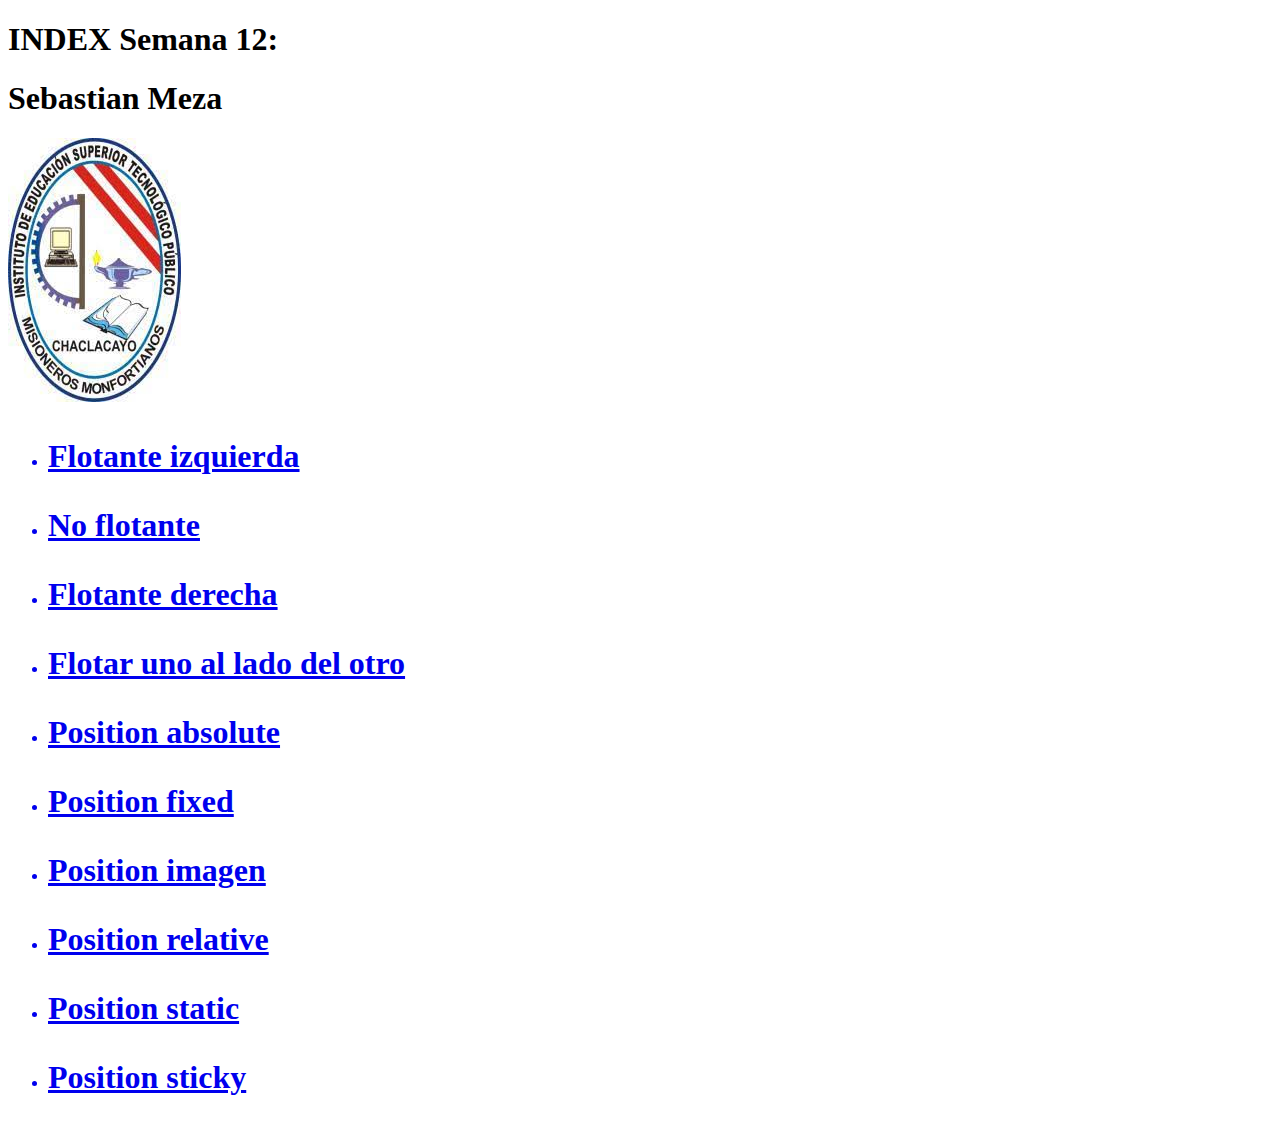
<file: clase12/INDEX.HTML>
<!DOCTYPE html>
<html lang="en">
<head>
    <meta charset="UTF-8">
    <meta name="viewport" content="width=device-width, initial-scale=1.0">
    <title>INDEX</title>
</head>
<body>
    <h1>INDEX Semana 12:</h1>
    <h1>Sebastian Meza</h1>
    <img src="img/instituto.jpg" alt="">
    <ul>
    <a href="floatleft.html"><li><h1><p>Flotante izquierda</p></h1></li></a> 
    <a href="floatnone.html"><li><h1><p>No flotante</p></h1></li></a> 
    <a href="floatright.html"><li><h1><p>Flotante derecha</p></h1></li></a> 
    <a href="floatunoladodeotro.html"><li><h1><p>Flotar uno al lado del otro</p></h1></li></a> 
    <a href="positionabsolute.html"><li><h1><p>Position absolute</p></h1></li></a> 
    <a href="positionfixed.html"><li><h1><p>Position fixed</p></h1></li></a>
    <a href="positionimagen.html"><li><h1><p>Position imagen</p></h1></li></a>
    <a href="positionrelative.html"><li><h1><p>Position relative</p></h1></li></a>
    <a href="positionstatic.html"><li><h1><p>Position static</p></h1></li></a>
    <a href="positionsticky.html"><li><h1><p>Position sticky</p></h1></li></a>

</ul>   
</body>
</html>
</file>
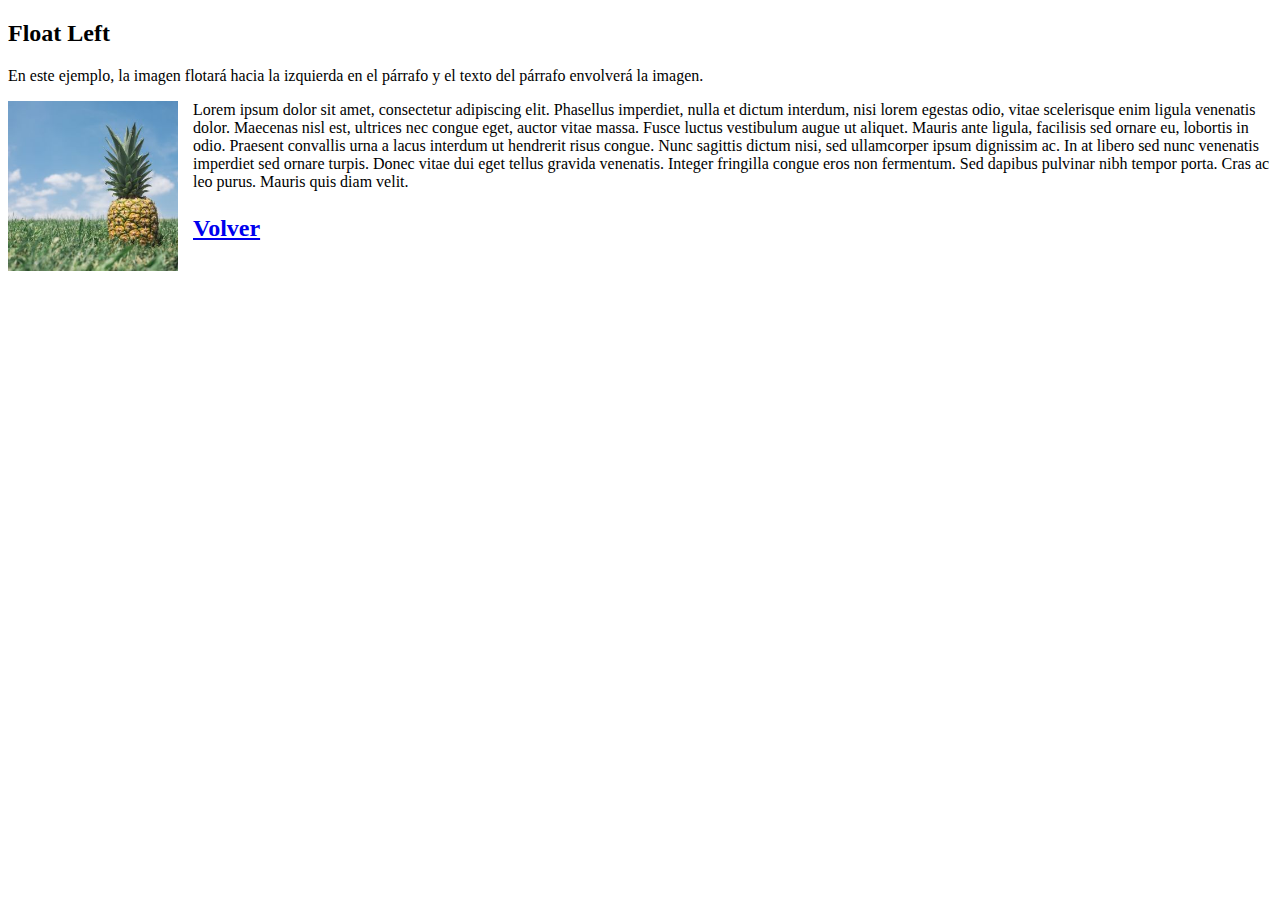
<file: clase12/floatleft.html>
<!DOCTYPE html>
<html lang="en">

<head>
    <meta charset="UTF-8">
    <meta name="viewport" content="width=device-width, initial-scale=1.0">
    <title>Flotante izquierda</title>
    <style>
        img {
            float: left;
        }
    </style>
</head>

<body>
    <h2>Float Left</h2>
    <p>En este ejemplo, la imagen flotará hacia la izquierda en el párrafo y
        el texto del párrafo envolverá la imagen.</p>
    <p><img src="img/pineapple.jpg" alt="Pineapple" style="width:170px;height:170px;margin-right:15px;">
        Lorem ipsum dolor sit amet, consectetur adipiscing elit. Phasellus
        imperdiet, nulla et dictum interdum, nisi lorem egestas odio, vitae
        scelerisque enim ligula venenatis dolor. Maecenas nisl est, ultrices nec
        congue eget, auctor vitae massa. Fusce luctus vestibulum augue ut aliquet.
        Mauris ante ligula, facilisis sed ornare eu, lobortis in odio. Praesent
        convallis urna a lacus interdum ut hendrerit risus congue. Nunc sagittis
        dictum nisi, sed ullamcorper ipsum dignissim ac. In at libero sed nunc
        venenatis imperdiet sed ornare turpis. Donec vitae dui eget tellus gravida
        venenatis. Integer fringilla congue eros non fermentum. Sed dapibus pulvinar
        nibh tempor porta. Cras ac leo purus. Mauris quis diam velit.
    </p>
    <a href="INDEX.HTML"><h2><p>Volver</p></h2></a>
</body>

</html>
</file>
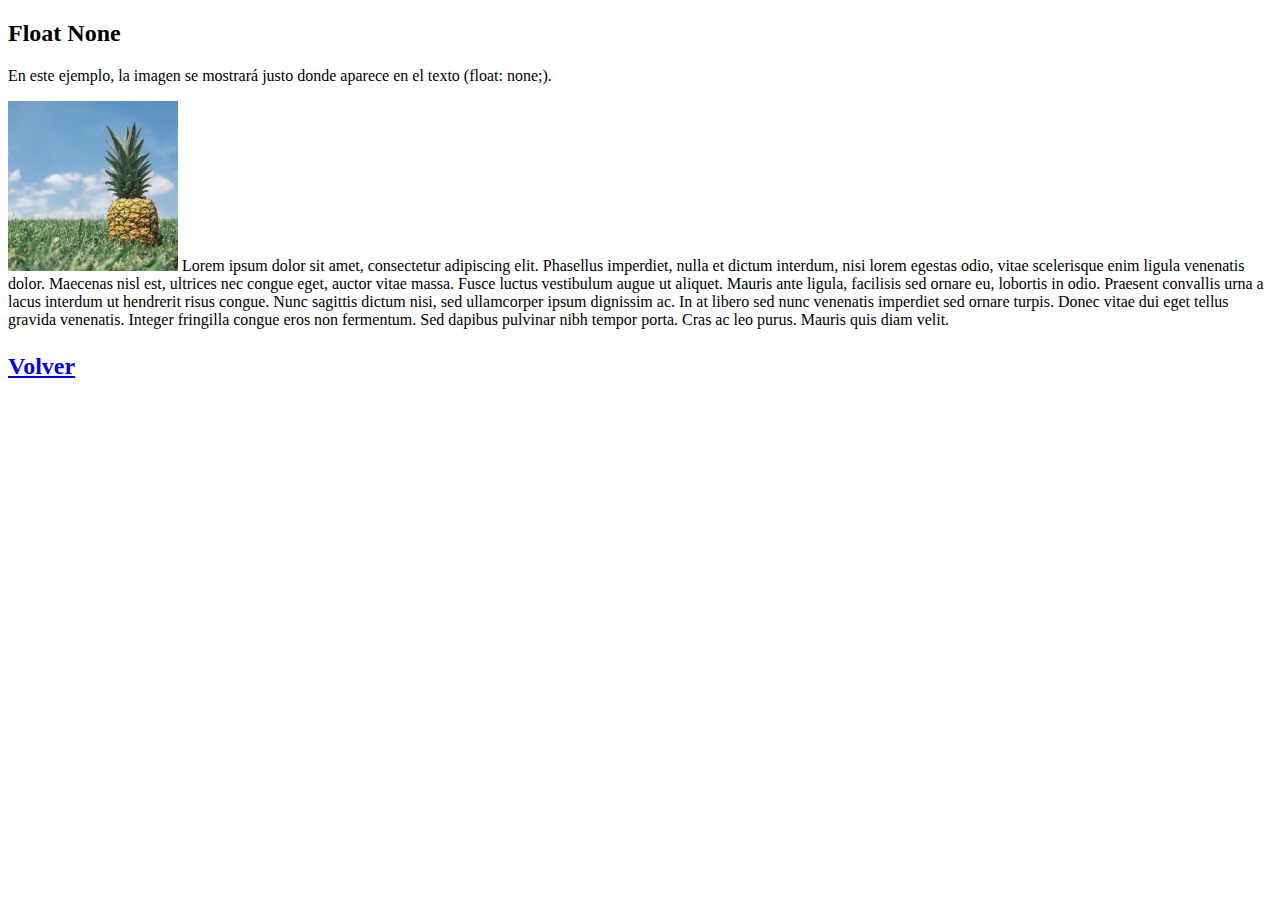
<file: clase12/floatnone.html>
<!DOCTYPE html>
<html lang="en">

<head>
    <meta charset="UTF-8">
    <meta name="viewport" content="width=device-width, initial-scale=1.0">
    <title>No flotante</title>
    <style>
        img {
            float: none;
        }
    </style>
</head>

<body>
    <h2>Float None</h2>
    <p>En este ejemplo, la imagen se mostrará justo donde aparece en el
        texto (float: none;).</p>
    <p><img src="img/pineapple.jpg" alt="Pineapple" style="width:170px;height:170px;">
        Lorem ipsum dolor sit amet, consectetur adipiscing elit. Phasellus
        imperdiet, nulla et dictum interdum, nisi lorem egestas odio, vitae
        scelerisque enim ligula venenatis dolor. Maecenas nisl est, ultrices nec
        congue eget, auctor vitae massa. Fusce luctus vestibulum augue ut aliquet.
        Mauris ante ligula, facilisis sed ornare eu, lobortis in odio. Praesent
        convallis urna a lacus interdum ut hendrerit risus congue. Nunc sagittis
        dictum nisi, sed ullamcorper ipsum dignissim ac. In at libero sed nunc
        venenatis imperdiet sed ornare turpis. Donec vitae dui eget tellus gravida
        venenatis. Integer fringilla congue eros non fermentum. Sed dapibus pulvinar
        nibh tempor porta. Cras ac leo purus. Mauris quis diam velit.
    </p>
    <a href="INDEX.HTML"><h2><p>Volver</p></h2></a>
</body>

</html>
</file>
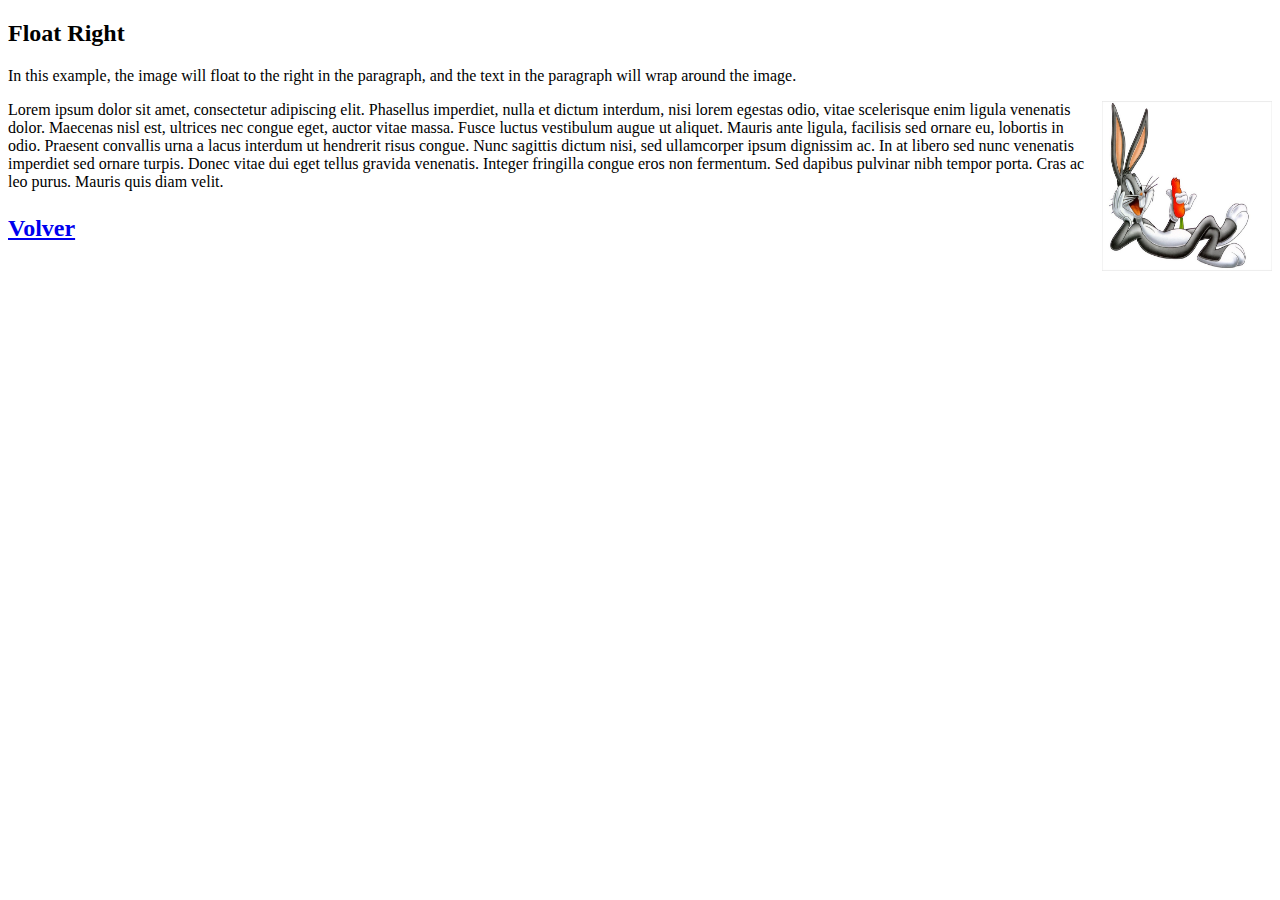
<file: clase12/floatright.html>
<!DOCTYPE html>
<html lang="es">

<head>
    <meta charset="UTF-8">
    <meta name="viewport" content="width=device-width, initial-scale=1.0">
    <title>Flotante derecha</title>
    <style>
        img {
            float: right;
        }
    </style>
</head>

<body>
    <h2>Float Right</h2>
    <p>In this example, the image will float to the right in the paragraph,
        and the text in the paragraph will wrap around the image.</p>

    <p><img src="img/bug-bunny.jpg" alt="Pineapple" style="width:170px;height:170px;margin-left:15px;">
        Lorem ipsum dolor sit amet, consectetur adipiscing elit. Phasellus
        imperdiet, nulla et dictum interdum, nisi lorem egestas odio, vitae
        scelerisque enim ligula venenatis dolor. Maecenas nisl est, ultrices nec
        congue eget, auctor vitae massa. Fusce luctus vestibulum augue ut aliquet.
        Mauris ante ligula, facilisis sed ornare eu, lobortis in odio. Praesent
        convallis urna a lacus interdum ut hendrerit risus congue. Nunc sagittis
        dictum nisi, sed ullamcorper ipsum dignissim ac. In at libero sed nunc
        venenatis imperdiet sed ornare turpis. Donec vitae dui eget tellus gravida
        venenatis. Integer fringilla congue eros non fermentum. Sed dapibus pulvinar
        nibh tempor porta. Cras ac leo purus. Mauris quis diam velit.
    </p>
    <a href="INDEX.HTML"><h2><p>Volver</p></h2></a>
</body>

</html>
</file>
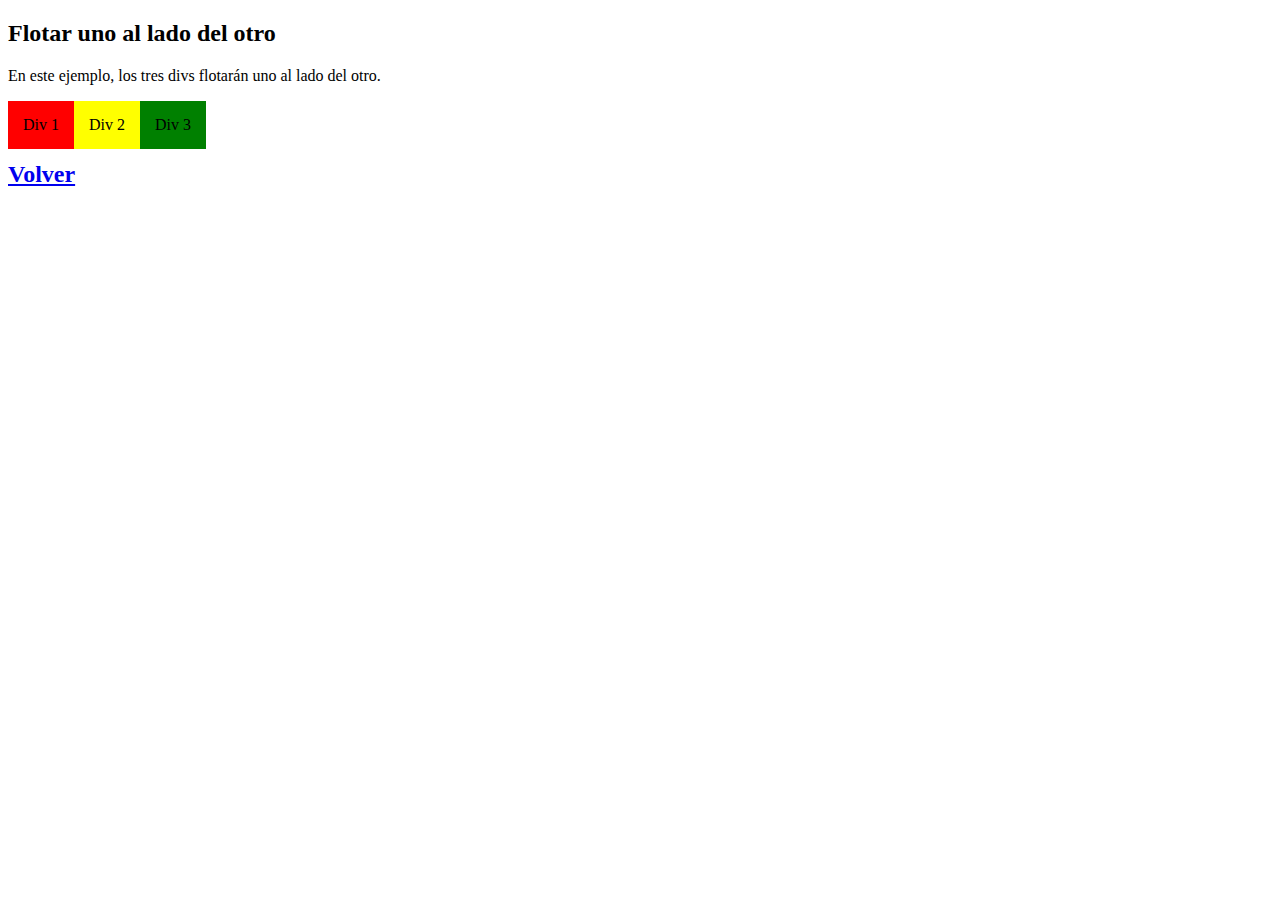
<file: clase12/floatunoladodeotro.html>
<!DOCTYPE html>
<html lang="en">

<head>
    <meta charset="UTF-8">
    <meta name="viewport" content="width=device-width, initial-scale=1.0">
    <title>Flotar uno al lado del otro</title>
    <style>
        div {
            float: left;
            padding: 15px;
        }

        .div1 {
            background: red;
        }

        .div2 {
            background: yellow;
        }

        .div3 {
            background: green;
        }
    </style>
</head>

<body>
    <h2>Flotar uno al lado del otro</h2>
    <p>En este ejemplo, los tres divs flotarán uno al lado del otro.</p>
    <div class="div1">Div 1</div>
    <div class="div2">Div 2</div>
    <div class="div3">Div 3</div>
    <br>
    <br>
    <a href="INDEX.HTML"><h2><p>Volver</p></h2></a>
</body>
</html>
</file>
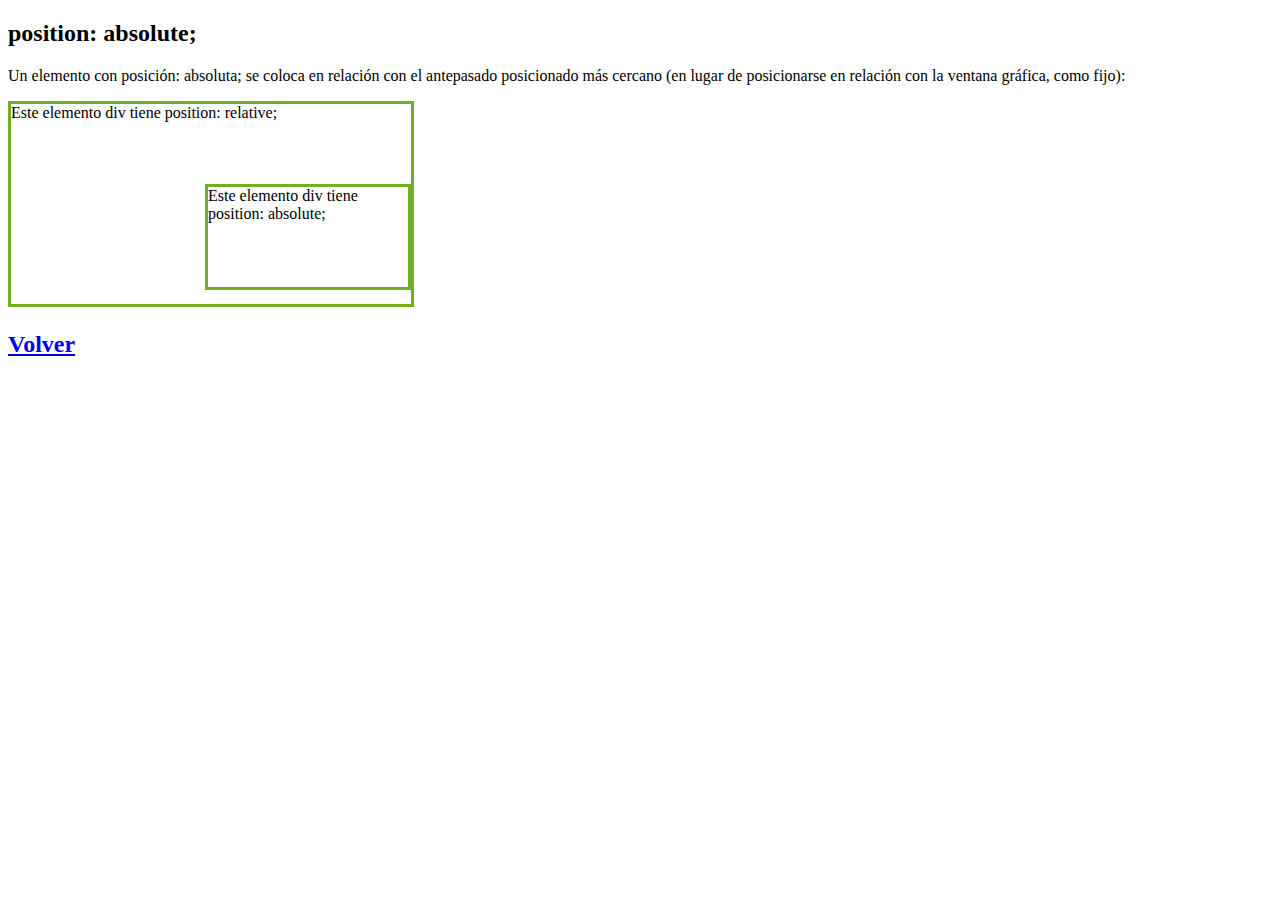
<file: clase12/positionabsolute.html>
<!DOCTYPE html>
<html lang="es">
<head>
    <meta charset="UTF-8">
    <meta name="viewport" content="width=device-width, initial-scale=1.0">
    <title>Posici&oacute;n absoluta</title>
    <style>
        div.relative {
            position: relative;
            width: 400px;
            height: 200px;
            border: 3px solid #73AD21;
        }

        div.absolute {
            position: absolute;
            top: 80px;
            right: 0;
            width: 200px;
            height: 100px;
            border: 3px solid #73AD21;
        }
    </style>
</head>
<body>
    <h2>position: absolute;</h2>
    <p>Un elemento con posición: absoluta; se coloca en relación con el
        antepasado posicionado más cercano (en lugar de posicionarse en relación con
        la ventana gráfica, como fijo):</p>
    <div class="relative">Este elemento div tiene position: relative;
        <div class="absolute">Este elemento div tiene position:
            absolute;</div>
    </div>
    <a href="INDEX.HTML"><h2><p>Volver</p></h2></a>
</body>
</html>
</file>
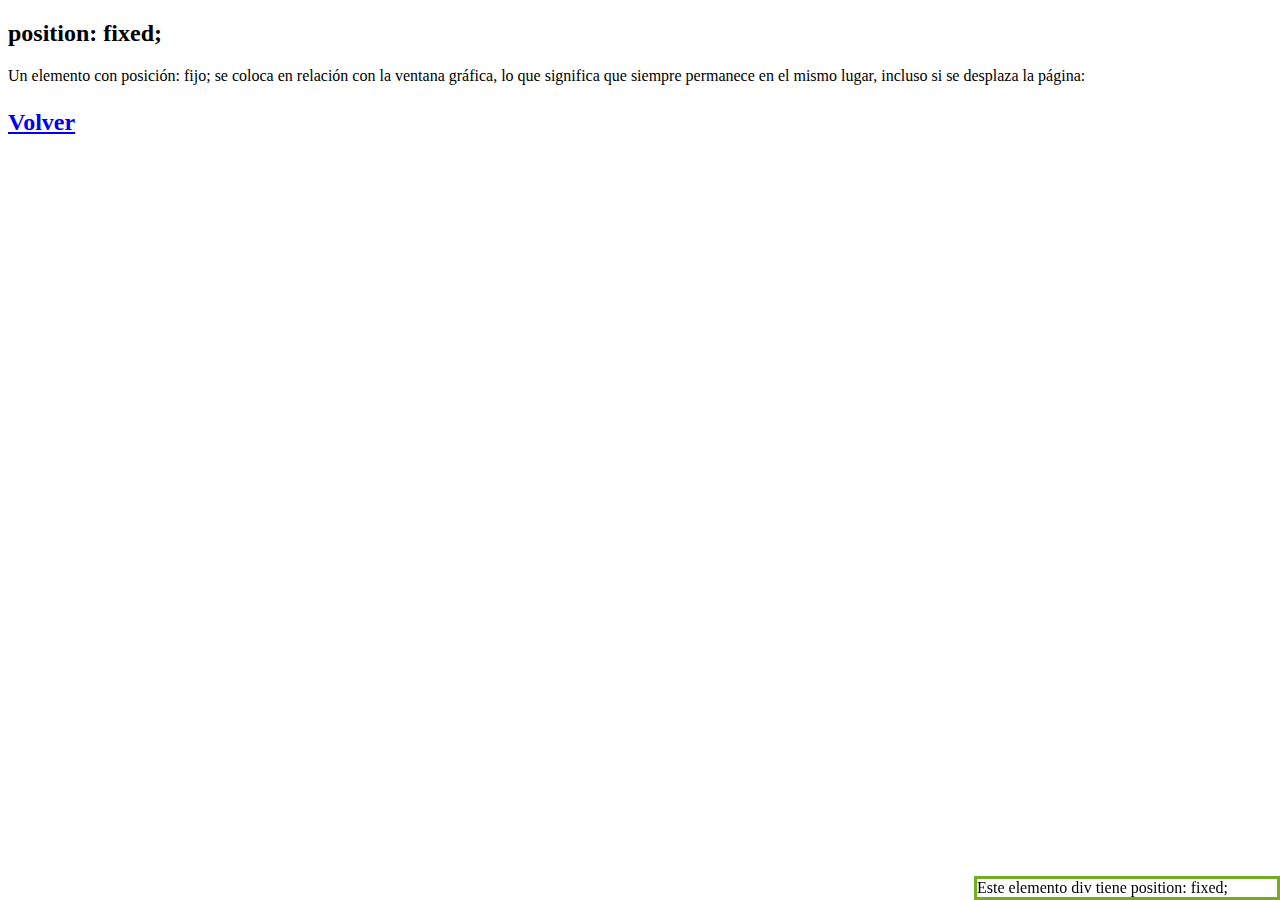
<file: clase12/positionfixed.html>
<!DOCTYPE html>
<html lang="es">
<head>
    <meta charset="UTF-8">
    <meta name="viewport" content="width=device-width, initial-scale=1.0">
    <title>Posici&oacute;n fija</title>
    <style>
        div.fixed {
            position: fixed;
            bottom: 0;
            right: 0;
            width: 300px;
            border: 3px solid #73AD21;
        }
    </style>
</head>
<body>
    <h2>position: fixed;</h2>
    <p>Un elemento con posición: fijo; se coloca en relación con la ventana
        gráfica, lo que significa que siempre permanece en el mismo lugar, incluso
        si se desplaza la página:</p>
    <div class="fixed">
        Este elemento div tiene position: fixed;
    </div>
    <a href="INDEX.HTML"><h2><p>Volver</p></h2></a>
</body>
</html>
</file>
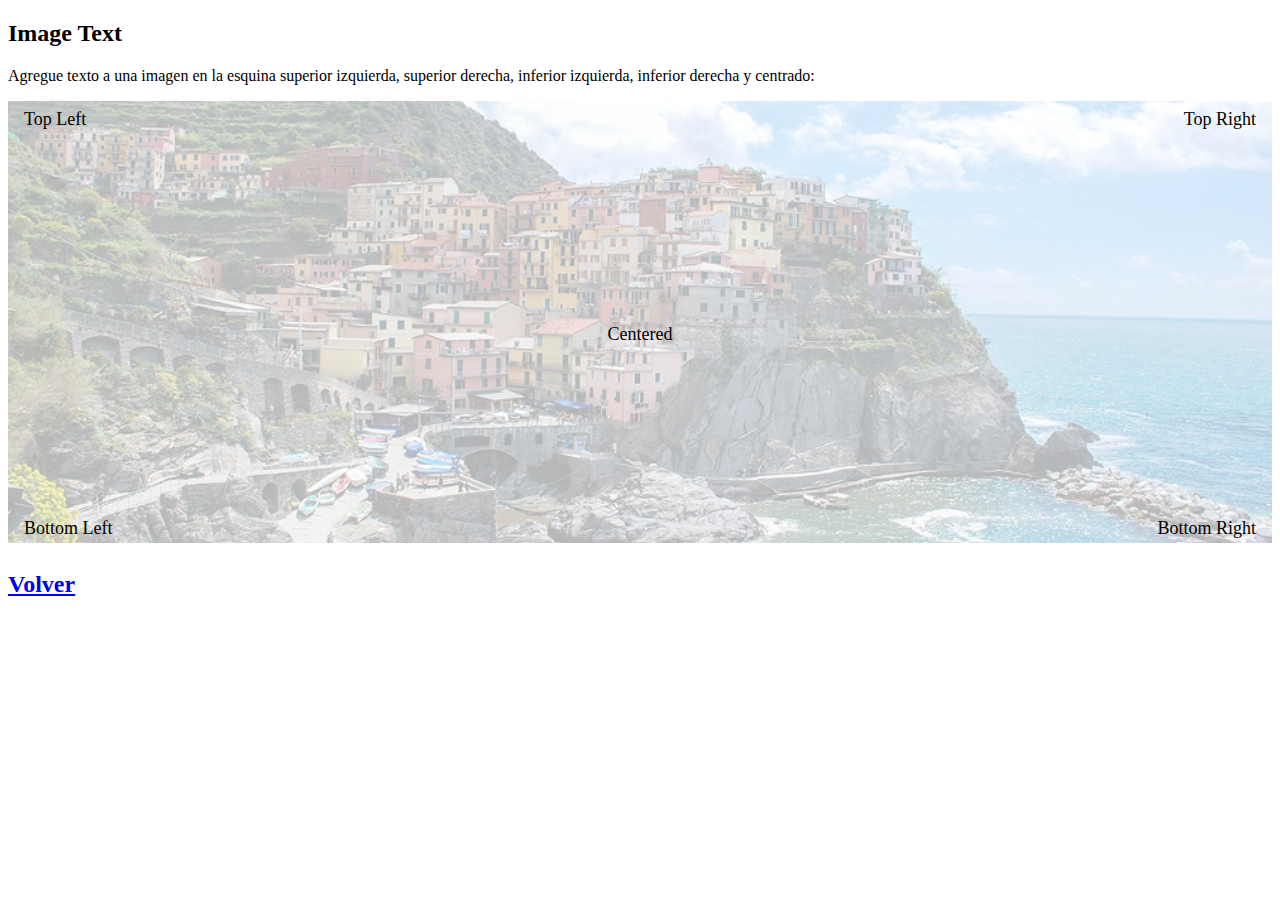
<file: clase12/positionimagen.html>
<!DOCTYPE html>
<html lang="es">

<head>
    <meta charset="UTF-8">
    <meta name="viewport" content="width=device-width, initial-scale=1.0">
    <title>Posicionamiento de texto en una imagen</title>
    <style>
        .container {
            position: relative;
        }

        .topleft {
            position: absolute;
            top: 8px;
            left: 16px;
            font-size: 18px;
        }

        .topright {
            position: absolute;
            top: 8px;
            right: 16px;
            font-size: 18px;
        }

        .bottomleft {
            position: absolute;
            bottom: 8px;
            left: 16px;
            font-size: 18px;
        }

        .bottomright {
            position: absolute;
            bottom: 8px;
            right: 16px;
            font-size: 18px;
        }

        .center {
            position: absolute;
            top: 50%;
            width: 100%;
            text-align: center;
            font-size: 18px;
        }

        img {
            width: 100%;
            height: auto;
            opacity: 0.3;
        }
    </style>
</head>

<body>
    <h2>Image Text</h2>
    <p>Agregue texto a una imagen en la esquina superior izquierda, superior
        derecha, inferior izquierda, inferior derecha y centrado:</p>
    <div class="container">
        <img src="img/img_5terre_wide.jpg" alt="Cinque Terre" width="1000" height="300">
        <div class="topleft">Top Left</div>
        <div class="topright">Top Right</div>
        <div class="bottomleft">Bottom Left</div>
        <div class="bottomright">Bottom Right</div>
        <div class="center">Centered</div>
    </div>
    <a href="INDEX.HTML"><h2><p>Volver</p></h2></a>
</body>
</html>
</file>
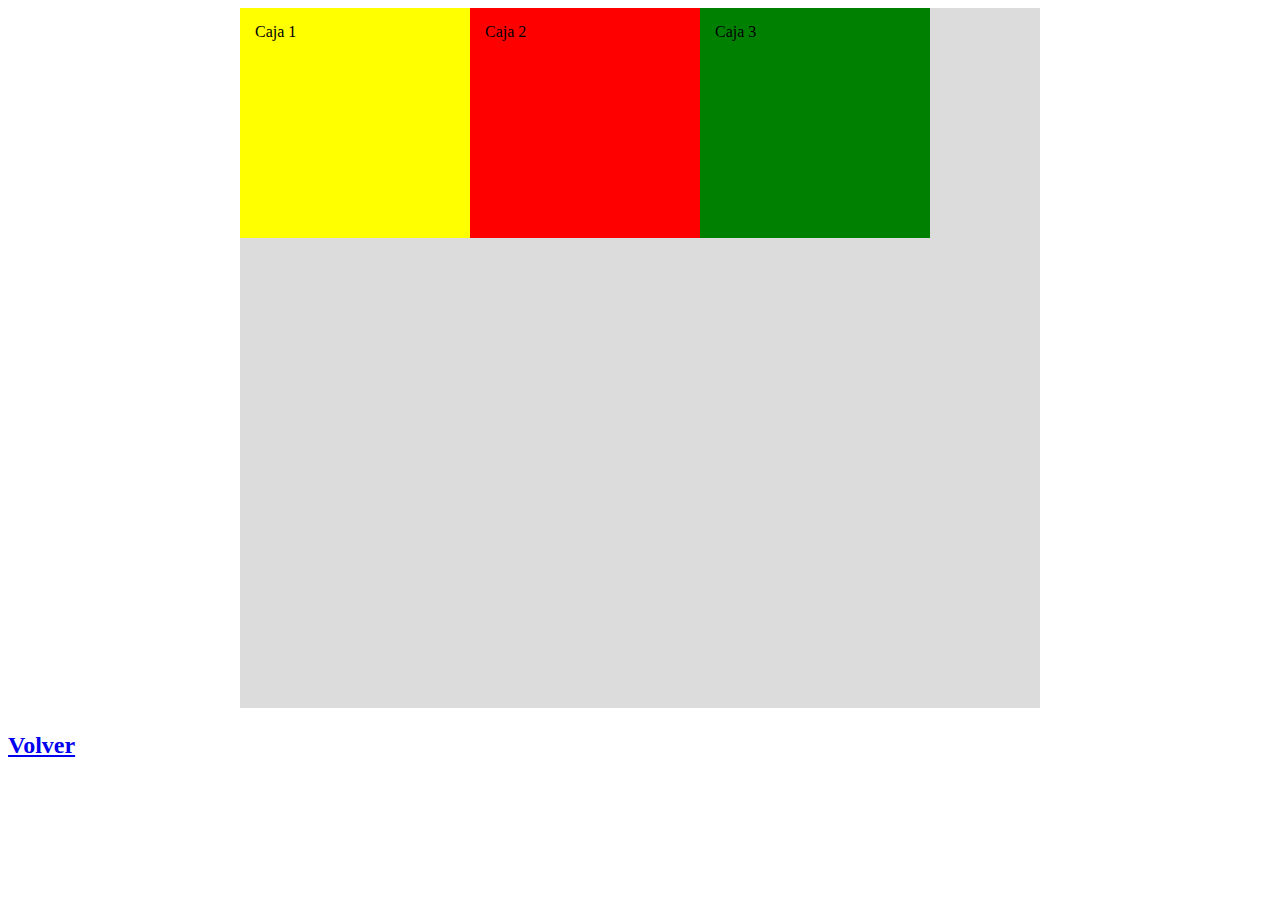
<file: clase12/positionrelative.html>
<!DOCTYPE html>
<html lang="es">
<head>
<meta charset="UTF-8">
<meta name="viewport" content="width=device-width, initial-scale=1.0">
<title>propiedad display</title>
<link rel="stylesheet" href="css/posicion_display.css">
</head>
<body>
    <section class="contenedor">
        <div class="caja_amarillo">Caja 1</div>
        <div class="caja_rojo">Caja 2</div>
        <div class="caja_verde">Caja 3</div>
    </section>
    <a href="INDEX.HTML"><h2><p>Volver</p></h2></a>
</body>
</html>
</file>
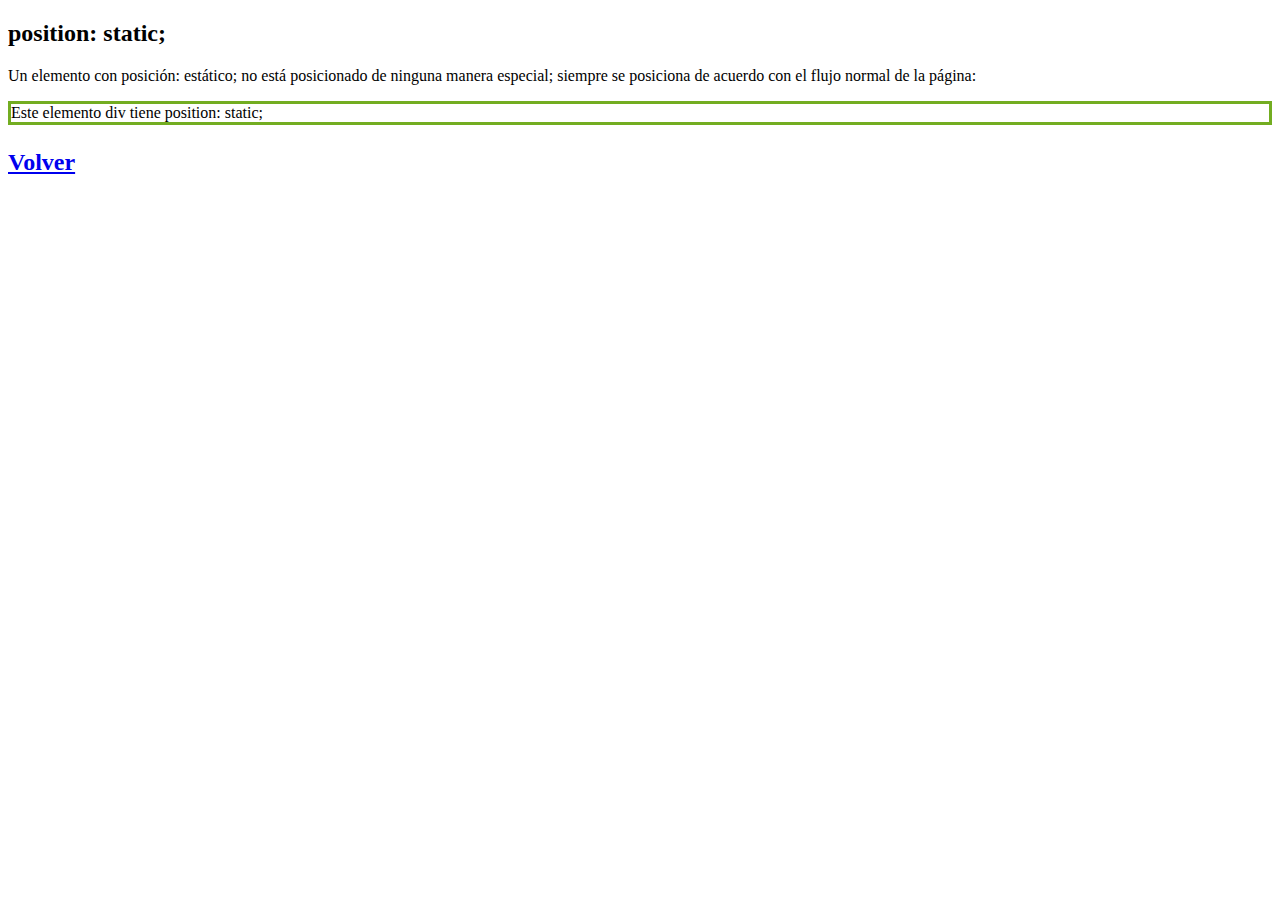
<file: clase12/positionstatic.html>
<!DOCTYPE html>
<html lang="es">

<head>
    <meta charset="UTF-8">
    <meta name="viewport" content="width=device-width, initial-scale=1.0">
    <title>posici&oacute;n est&aacute;tica</title>
    <style>
        div.static {
            position: static;
            border: 3px solid #73AD21;
        }
    </style>
</head>

<body>
    <h2>position: static;</h2>
    <p>Un elemento con posición: estático; no está posicionado de ninguna
        manera especial; siempre se posiciona de acuerdo con el flujo normal de la
        página:</p>
    <div class="static">
        Este elemento div tiene position: static;
    </div>
    <a href="INDEX.HTML"><h2><p>Volver</p></h2></a>
</body>
</html>
</file>
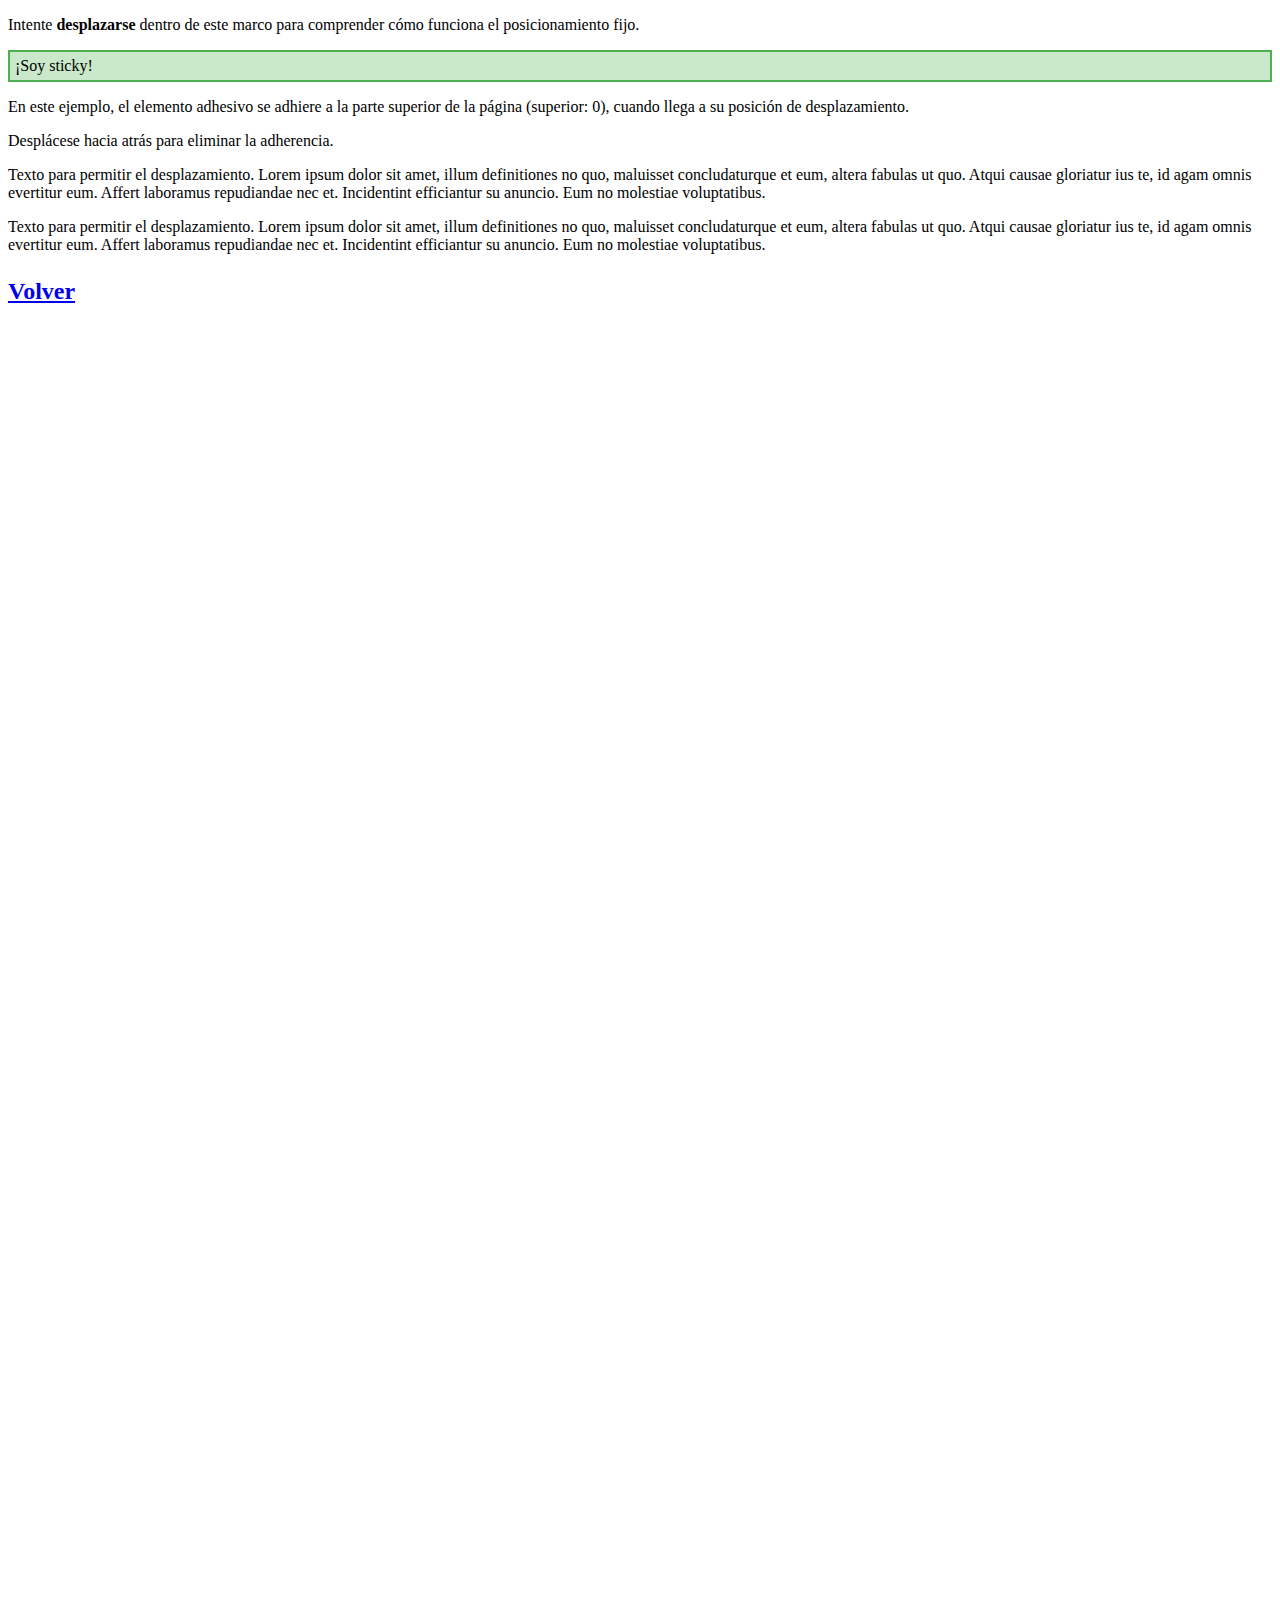
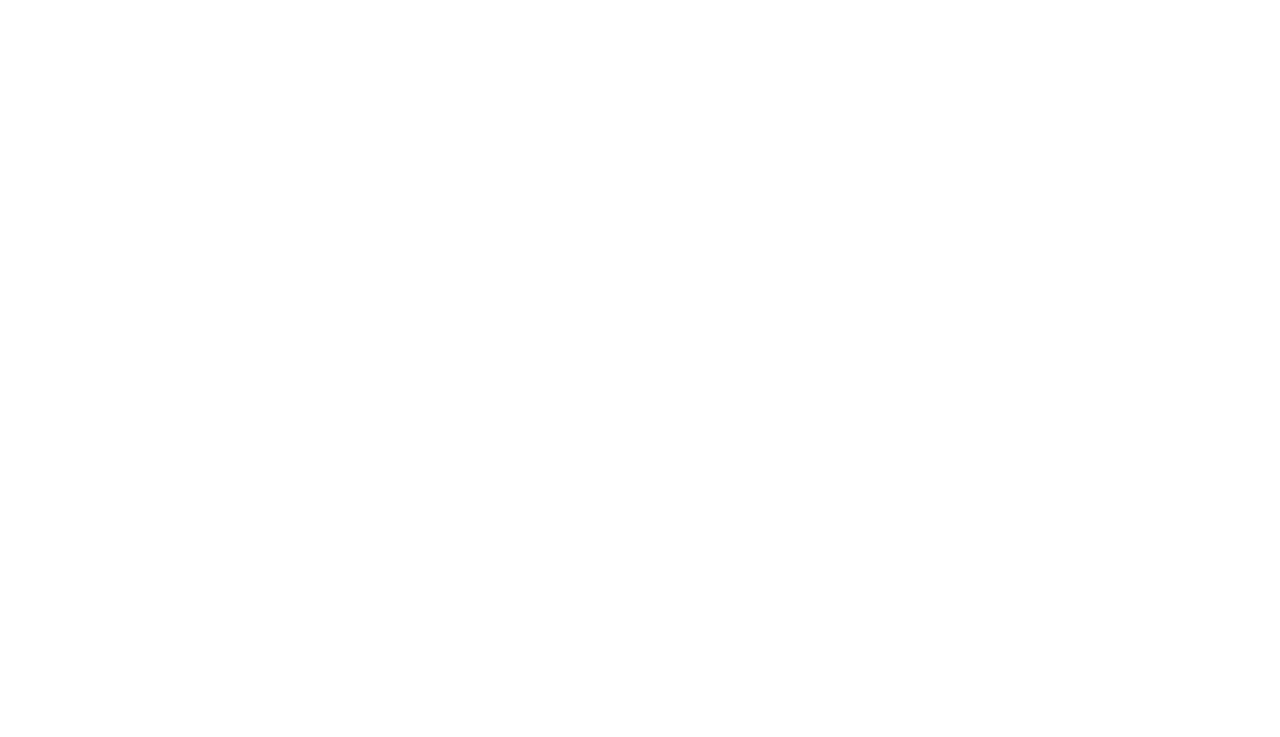
<file: clase12/positionsticky.html>
<!DOCTYPE html>
<html lang="es">
<head>
    <meta charset="UTF-8">
    <meta name="viewport" content="width=device-width, initial-scale=1.0">
    <title>Posici&oacute;n: sticky</title>
    <style>
        div.sticky {
            position: -webkit-sticky;
            position: sticky;
            top: 0;
            padding: 5px;
            background-color: #cae8ca;
            border: 2px solid #4CAF50;
        }
    </style>
</head>
<body>
    <p>Intente <b>desplazarse</b> dentro de este marco para comprender cómo
        funciona el posicionamiento fijo.</p>
    <div class="sticky">¡Soy sticky!</div>
    <div style="padding-bottom:2000px">
        <p>En este ejemplo, el elemento adhesivo se adhiere a la parte
            superior de la página (superior: 0), cuando llega a su posición de
            desplazamiento.</p>
        <p>Desplácese hacia atrás para eliminar la adherencia.</p>
        <p>Texto para permitir el desplazamiento. Lorem ipsum dolor sit
            amet, illum definitiones no quo, maluisset concludaturque et eum, altera
            fabulas ut quo. Atqui causae gloriatur ius te, id agam omnis evertitur eum.
            Affert laboramus repudiandae nec et. Incidentint efficiantur su anuncio. Eum
            no molestiae voluptatibus.</p>
        <p>Texto para permitir el desplazamiento. Lorem ipsum dolor sit
            amet, illum definitiones no quo, maluisset concludaturque et eum, altera
            fabulas ut quo. Atqui causae gloriatur ius te, id agam omnis evertitur eum.
            Affert laboramus repudiandae nec et. Incidentint efficiantur su anuncio. Eum
            no molestiae voluptatibus.</p>
            <a href="INDEX.HTML"><h2><p>Volver</p></h2></a>
    </div>
    
</body>
</html>
</file>
<file: clase12/css/posicion_display.css>
section.contenedor{
    width: 800px;
    height: 700px;
    background-color: gainsboro;
    margin: 0 auto;
}
div {
    float: left;
    padding: 15px;
    }
    .caja_rojo {
        width:200px;
        height: 200px;
        background: red;
        transition: 1800ms;
        }
        .caja_amarillo {
            width: 200px;
            height: 200px;
        background: yellow;
        transition: 2800ms;
        }
        .caja_verde {
            width: 200px;
            height: 200px;
        background: green;
        transition: all 2800ms;
        }
        .caja_amarillo:hover{
            background-color: blueviolet;
            border-radius: 50%;
            opacity: 0.3;
        }
        .caja_rojo:hover{
            background-color: blue;
            opacity: .2;
            transform: scale(0.8);
        }
        .caja_verde:hover{
            background-color: rgba(0,128,0,0.4);
            
        }
        .caja_verde:active{
            transform: scale(.6);
            
        }
</file>
